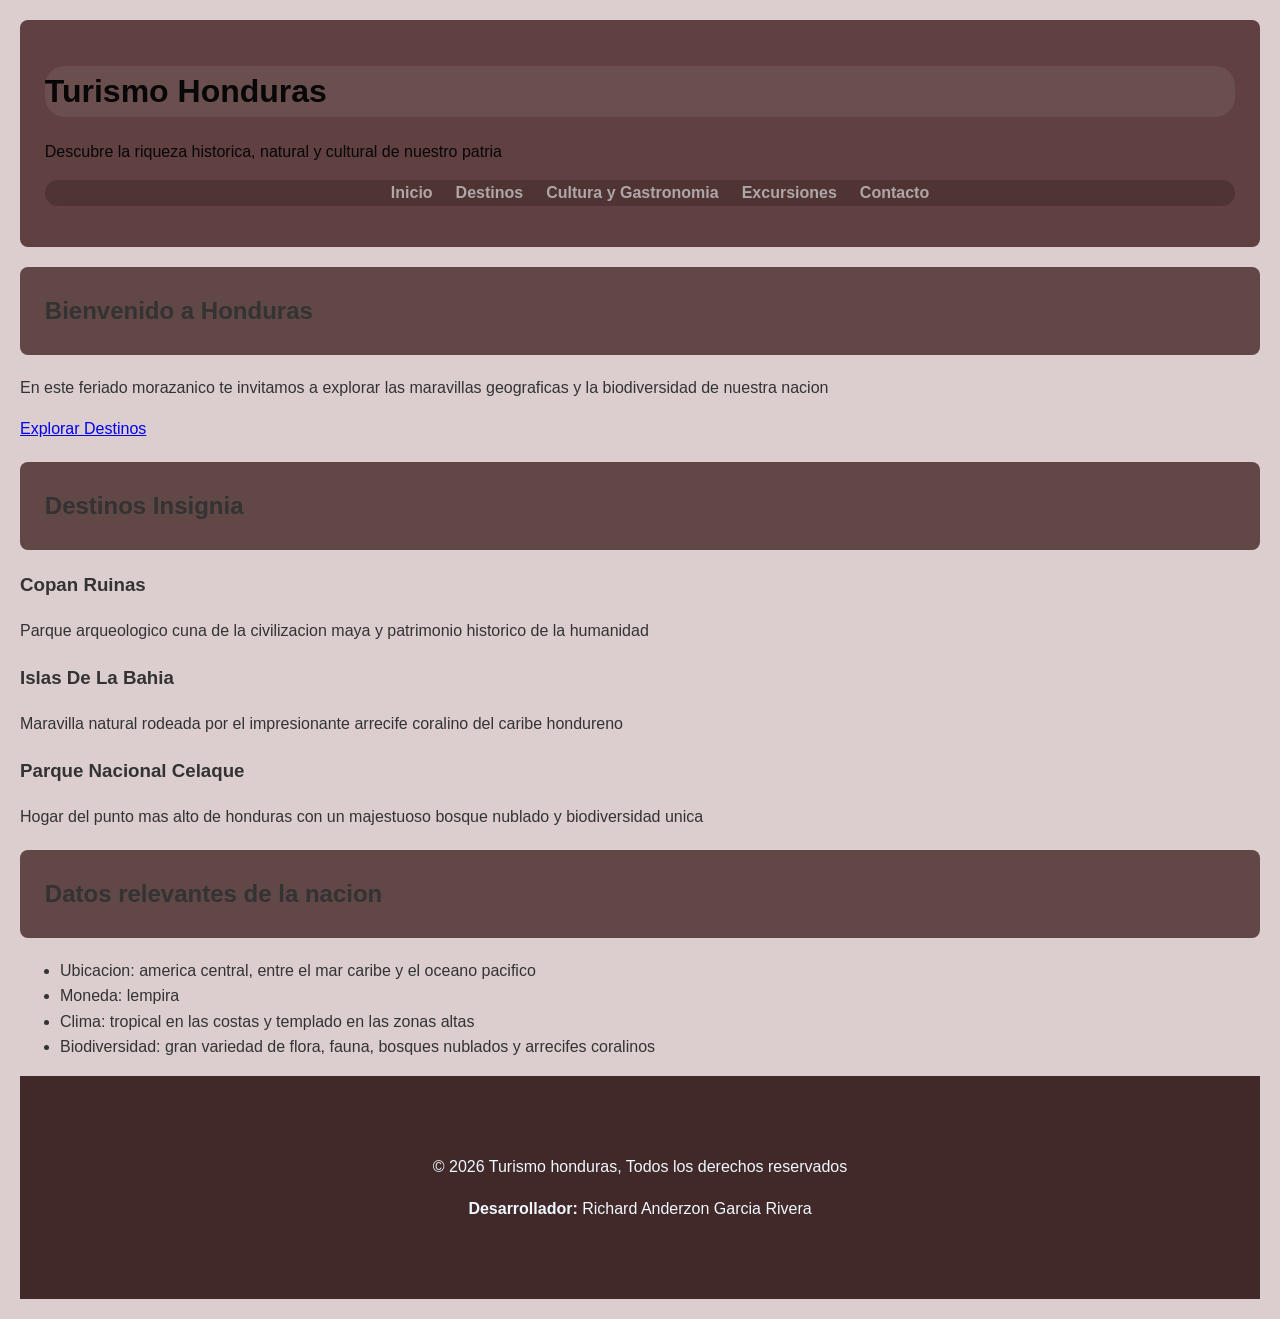
<file: index.html>
<!DOCTYPE html>
<html lang="es">
<head>
    <meta charset="UTF-8">
    <meta name="viewport" content="width=device-width, initial-scale=1.0">
    <title> Feriado Morazanico </title>
    <link rel="stylesheet" href="/css/styles.css">
</head>
<body class="body-class">
    <header class="header-class">
        <h1>Turismo Honduras</h1>
        <p>Descubre la riqueza historica, natural y cultural de nuestro patria</p>
        <nav class="nav-class">
            <ul>
                <li><a href="index.html">Inicio</a></li>
                <li><a href="destinos.html">Destinos</a></li>
                <li><a href="cultura.html">Cultura y Gastronomia</a></li>
                <li><a href="excursiones.html">Excursiones</a></li>
                <li><a href="contacto.html">Contacto</a></li>
        </nav>
    </header>
    <main class="main-class">
        <section class="section-class">
            <h2>Bienvenido a Honduras</h2>
            <p>En este feriado morazanico te invitamos a explorar las maravillas geograficas y la biodiversidad de nuestra nacion</p>
            <p><a href="destinos.html"> Explorar Destinos </a></p>
        </section>
        <section class="section-class">
            <h2>Destinos Insignia</h2>
            <article class="article-class">
                <h3>Copan Ruinas</h3>
                <p>Parque arqueologico cuna de la civilizacion maya y patrimonio historico de la humanidad</p>
            </article>
            <article class="article-class">
                <h3>Islas De La Bahia</h3>
                <p>Maravilla natural rodeada por el impresionante arrecife coralino del caribe hondureno</p>
            </article>
            <article class="article-class">
                <h3>Parque Nacional Celaque</h3>
                <p>Hogar del punto mas alto de honduras con un majestuoso bosque nublado y biodiversidad unica</p>
            </article>
        </section>
        <section class="section-class">
            <h2>Datos relevantes de la nacion</h2>
            <ul>
                <li>Ubicacion: america central, entre el mar caribe y el oceano pacifico</li>
                <li>Moneda: lempira</li>
                <li>Clima: tropical en las costas y templado en las zonas altas</li>
                <li>Biodiversidad: gran variedad de flora, fauna, bosques nublados y arrecifes coralinos</li>
            </ul>
        </section>
    </main>
    <footer class="footer-class">
        <p>&copy; 2026 Turismo honduras, Todos los derechos reservados</p>
        <p><strong> Desarrollador: </strong> Richard Anderzon Garcia Rivera </p>
    </footer>
</body>
</html>
</file>
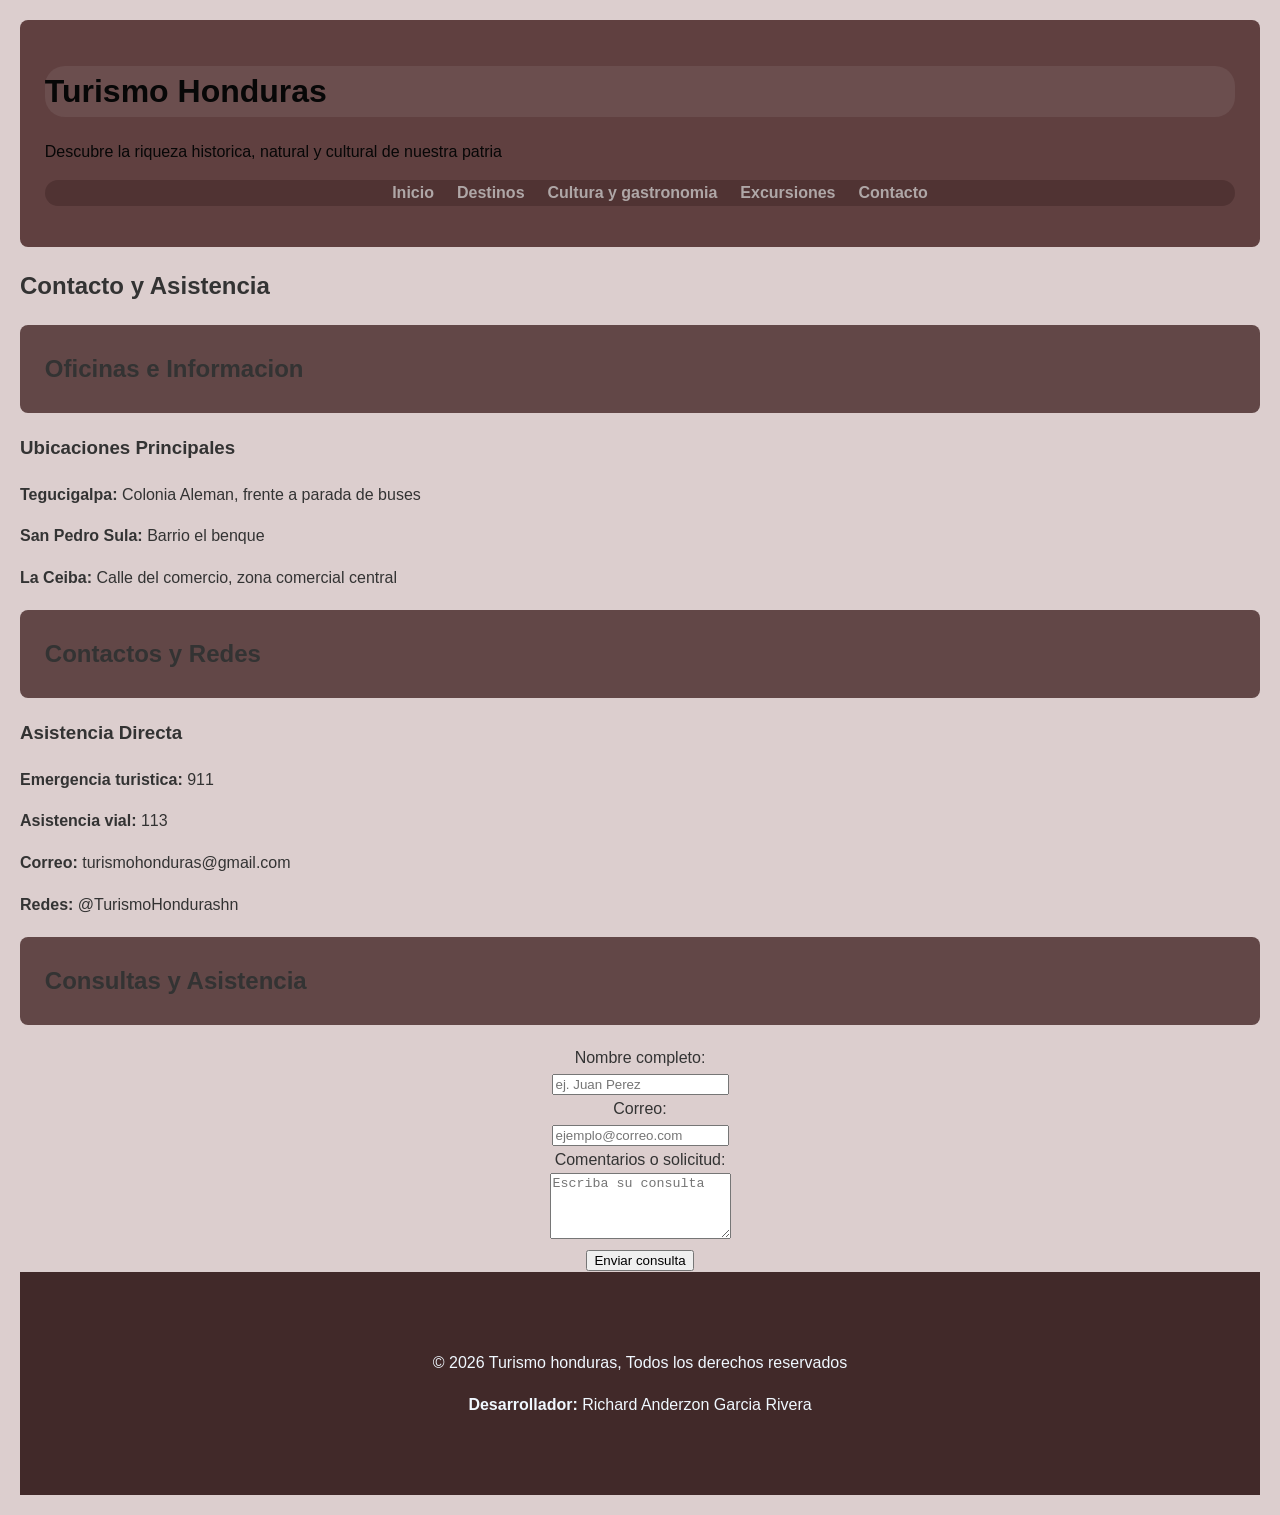
<file: contacto.html>
<!doctype html>
<html lang="es">
<head>
    <meta charset="utf-8">
    <meta name="viewport" content="width=device-width, initial-scale=1.0">
    <title>Contacto</title>
    <link rel="stylesheet" href="/css/styles.css">
</head>
<body class="body-class">
    <header class="header-class">
        <h1>Turismo Honduras</h1>
        <p>Descubre la riqueza historica, natural y cultural de nuestra patria</p>
        <nav class="nav-class">
            <ul>
                <li><a href="index.html">Inicio</a></li>
                <li><a href="destinos.html">Destinos</a></li>
                <li><a href="cultura.html">Cultura y gastronomia</a></li>
                <li><a href="excursiones.html">Excursiones</a></li>
                <li><a href="contacto.html">Contacto</a></li>
            </ul>
        </nav>
    </header>
    <main class="main-class">
        <section class="section-titulo-class">
            <h2>Contacto y Asistencia</h2>
        </section>
        <section class="section-class">
            <h2>Oficinas e Informacion</h2>
            <article class="article-class">
                <h3>Ubicaciones Principales</h3>
                <p><strong>Tegucigalpa: </strong> Colonia Aleman, frente a parada de buses</p>
                <p><strong>San Pedro Sula: </strong> Barrio el benque</p>
                <p><strong>La Ceiba: </strong> Calle del comercio, zona comercial central</p>
            </article>
        </section>
        <section class="section-class">
            <h2>Contactos y Redes</h2>
            <article class="article-class">
                <h3>Asistencia Directa</h3>
                <p><strong>Emergencia turistica: </strong> 911</p>
                <p><strong>Asistencia vial: </strong> 113</p>
                <p><strong>Correo: </strong> turismohonduras@gmail.com</p>
                <p><strong>Redes: </strong> @TurismoHondurashn</p>
            </article>
        </section>
        <section class="section-class">
            <h2>Consultas y Asistencia</h2>
            <form action="submit" method="post" class="form-class">
                <div class="form-group-class">
                    <label for="nombre-contacto">Nombre completo:</label><br>
                    <input type="text" id="nombre-contacto" name="nombre_contacto" required placeholder="ej. Juan Perez">
                </div>
                <div class="form-group-class">
                    <label for="correo-contacto">Correo:</label><br>
                    <input type="email" id="correo-contacto" name="correo_contacto" required placeholder="ejemplo@correo.com">
                </div>
                <div class="form-group-class">
                    <label for="mensaje">Comentarios o solicitud:</label><br>
                    <textarea id="mensaje" name="mensaje" rows="4" required placeholder="Escriba su consulta"></textarea>
                </div>
                <div class="button-class">
                    <button type="submit">Enviar consulta</button>
                </div>
            </form>
        </section>
    </main>
    <footer class="footer-class">
        <p>&copy; 2026 Turismo honduras, Todos los derechos reservados</p>
        <p><strong> Desarrollador: </strong> Richard Anderzon Garcia Rivera </p>
    </footer>
</body>
</html>
</file>
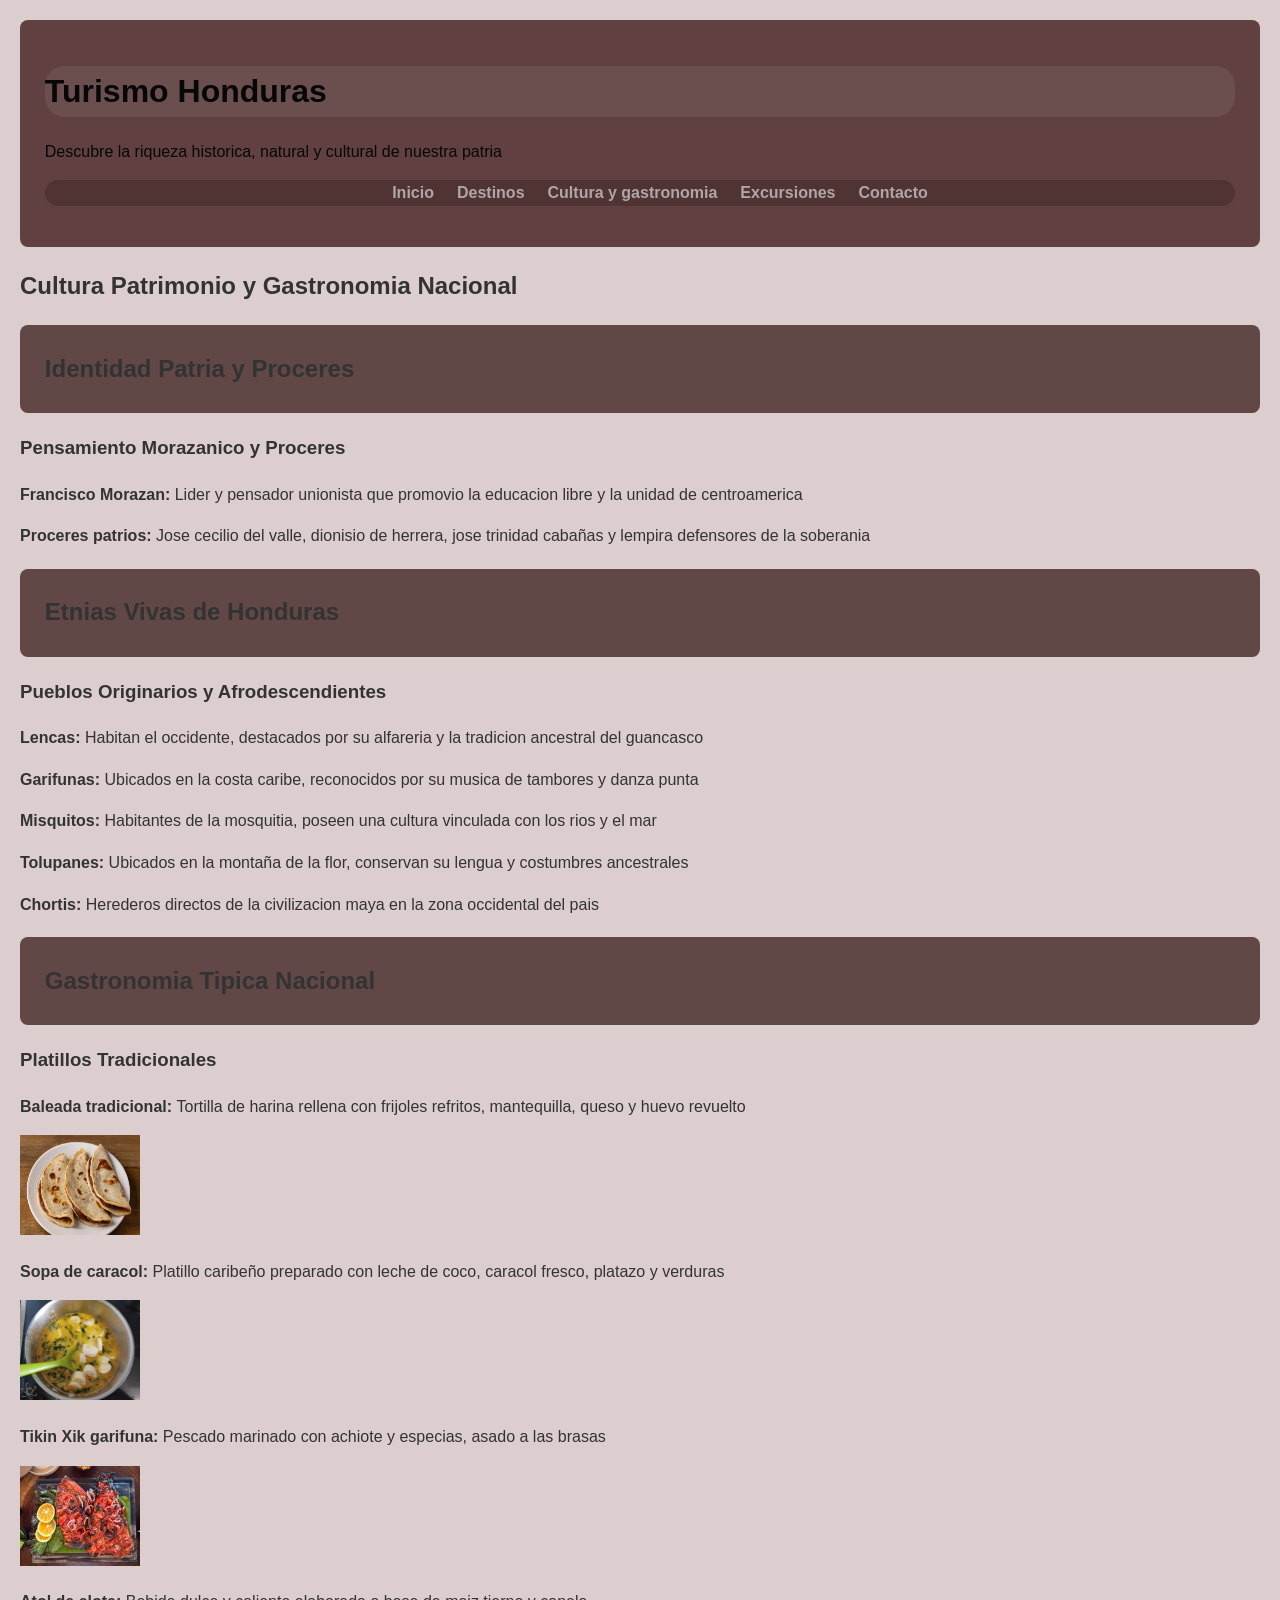
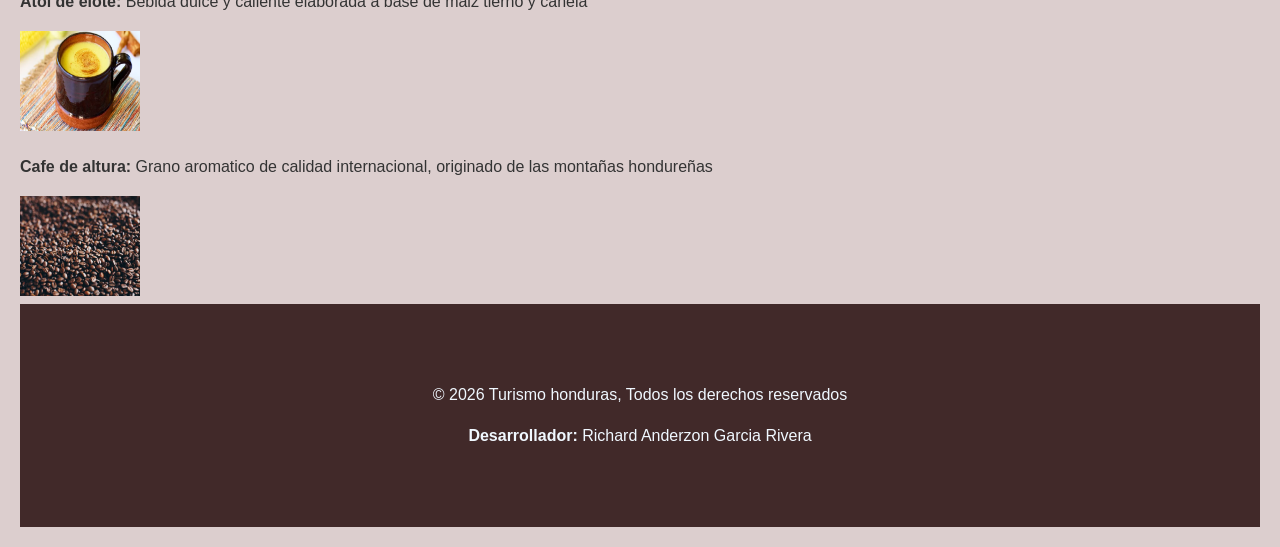
<file: cultura.html>
<!doctype html>
<html lang="es">
<head>
    <meta charset="utf-8">
    <meta name="viewport" content="width=device-width, initial-scale=1.0">
    <title>Cultura y Gastronomia</title>
    <link rel="stylesheet" href="/css/styles.css">
</head>
<body class="body-class">
    <header class="header-class">
        <h1>Turismo Honduras</h1>
        <p>Descubre la riqueza historica, natural y cultural de nuestra patria</p>
        <nav class="nav-class">
            <ul>
                <li><a href="index.html">Inicio</a></li>
                <li><a href="destinos.html">Destinos</a></li>
                <li><a href="cultura.html">Cultura y gastronomia</a></li>
                <li><a href="excursiones.html">Excursiones</a></li>
                <li><a href="contacto.html">Contacto</a></li>
            </ul>
        </nav>
    </header>
    <main class="main-class">
        <section>
            <h2>Cultura Patrimonio y Gastronomia Nacional</h2>
        </section>
        <section class="section-class">
            <h2>Identidad Patria y Proceres</h2>
            <article class="article-class">
                <h3>Pensamiento Morazanico y Proceres</h3>
                <p><strong>Francisco Morazan: </strong> Lider y pensador unionista que promovio la educacion libre y la unidad de centroamerica</p>
                <p><strong>Proceres patrios: </strong> Jose cecilio del valle, dionisio de herrera, jose trinidad cabañas y lempira defensores de la soberania</p>
            </article>
        </section>
        <section class="section-class">
            <h2>Etnias Vivas de Honduras</h2>
            <article class="article-class">
                <h3>Pueblos Originarios y Afrodescendientes</h3>
                <p><strong>Lencas: </strong> Habitan el occidente, destacados por su alfareria y la tradicion ancestral del guancasco</p>
                <p><strong>Garifunas: </strong> Ubicados en la costa caribe, reconocidos por su musica de tambores y danza punta</p>
                <p><strong>Misquitos: </strong> Habitantes de la mosquitia, poseen una cultura vinculada con los rios y el mar</p>
                <p><strong>Tolupanes: </strong> Ubicados en la montaña de la flor, conservan su lengua y costumbres ancestrales</p>
                <p><strong>Chortis: </strong> Herederos directos de la civilizacion maya en la zona occidental del pais</p>
            </article>
        </section>
        <section class="section-class">
            <h2>Gastronomia Tipica Nacional</h2>
            <h3>Platillos Tradicionales</h3>
            <article class="article-img-class">
                <p><strong>Baleada tradicional: </strong> Tortilla de harina rellena con frijoles refritos, mantequilla, queso y huevo revuelto</p>
                <img src="/imagenes/bale.png" alt="" height="100" width="120">
            </article>
            <article class="article-img-class">
                <p><strong>Sopa de caracol: </strong> Platillo caribeño preparado con leche de coco, caracol fresco, platazo y verduras</p>
                <img src="/imagenes/sopa.png" alt="" height="100" width="120">
            </article >
            <article class="article-img-class">
                <p><strong>Tikin Xik garifuna: </strong> Pescado marinado con achiote y especias, asado a las brasas</p>
                <img src="/imagenes/tikin.png" alt="" height="100" width="120">
           </article>
           <article class="article-img-class">
                <p><strong>Atol de elote: </strong> Bebida dulce y caliente elaborada a base de maiz tierno y canela</p>
                <img src="/imagenes/atol.png" alt="" height="100" width="120">
           </article>
           <article class="article-img-class">
                <p><strong>Cafe de altura: </strong> Grano aromatico de calidad internacional, originado de las montañas hondureñas</p>
                <img src="/imagenes/caffe.png" alt="" height="100" width="120">
           </article>
        </section>
    </main>
    <footer class="footer-class">
        <p>&copy; 2026 Turismo honduras, Todos los derechos reservados</p>
        <p><strong> Desarrollador: </strong> Richard Anderzon Garcia Rivera </p>
    </footer>
</body>
</html>
</file>
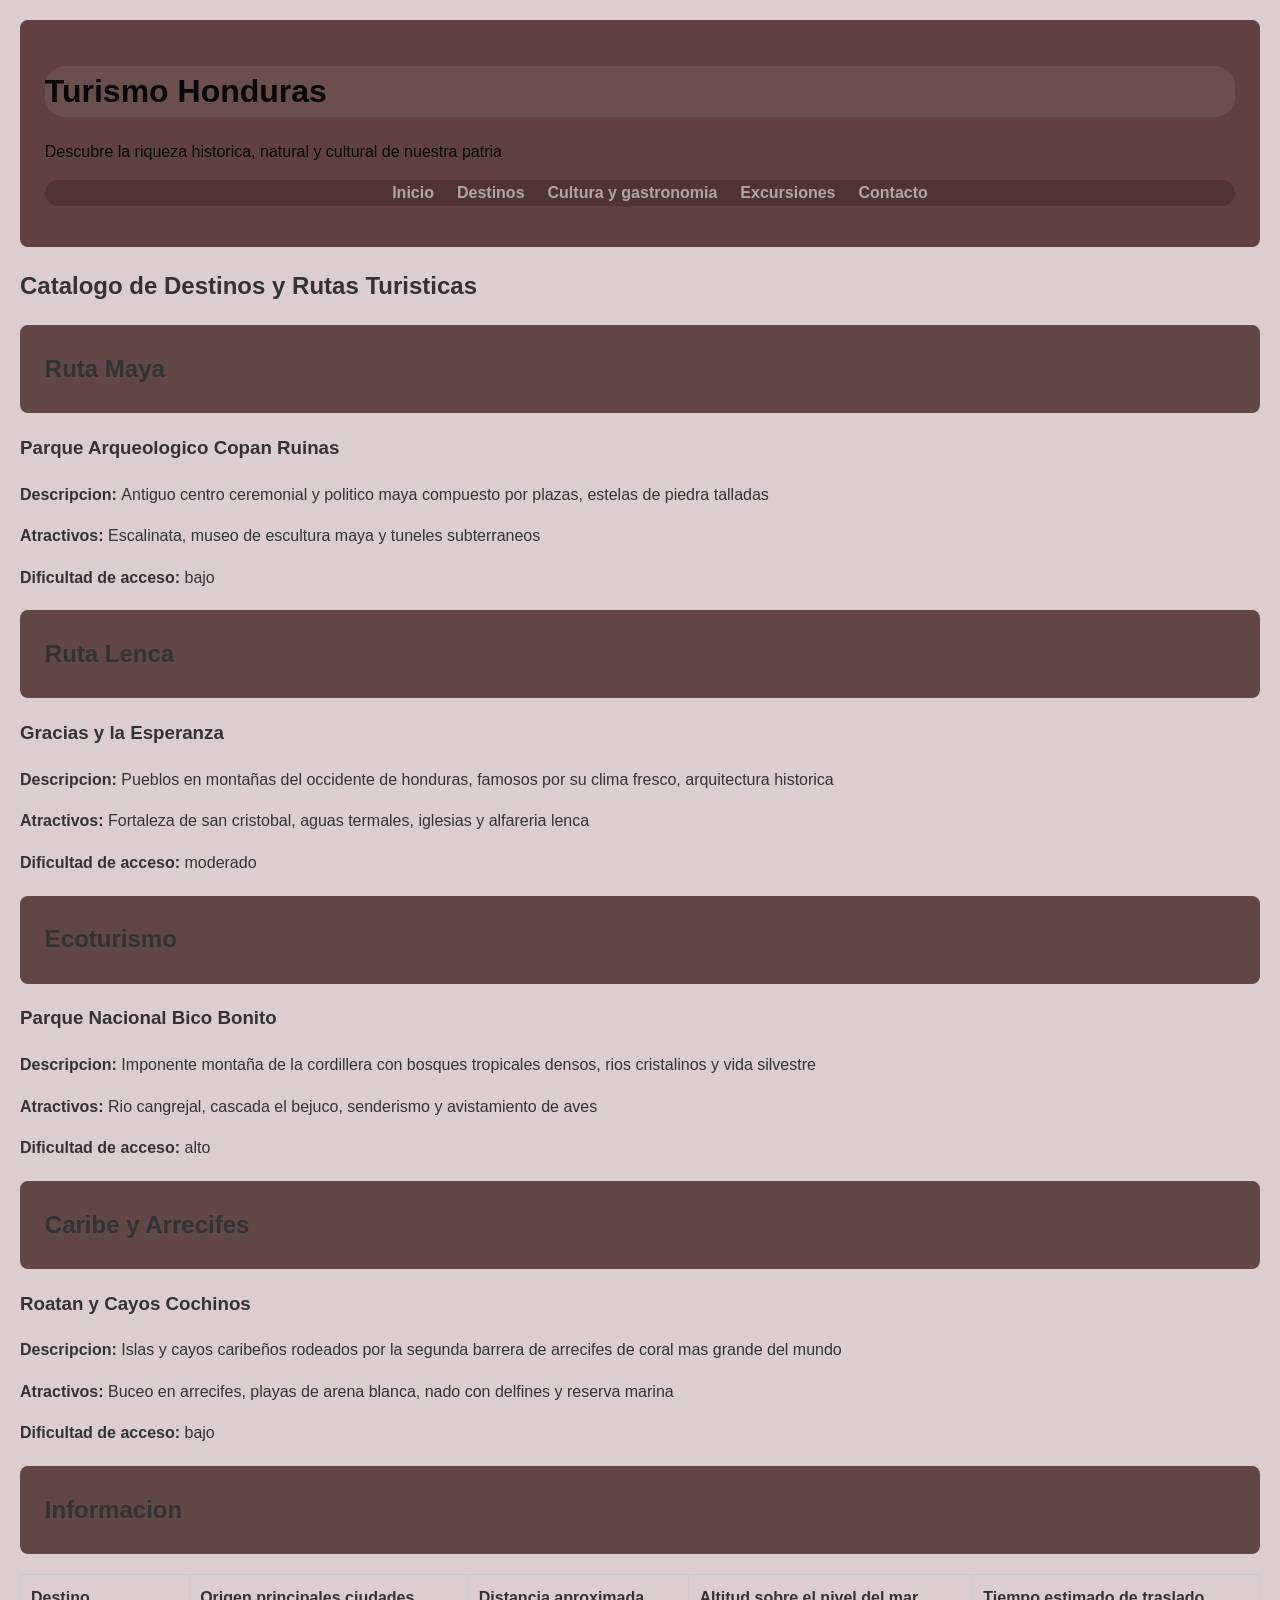
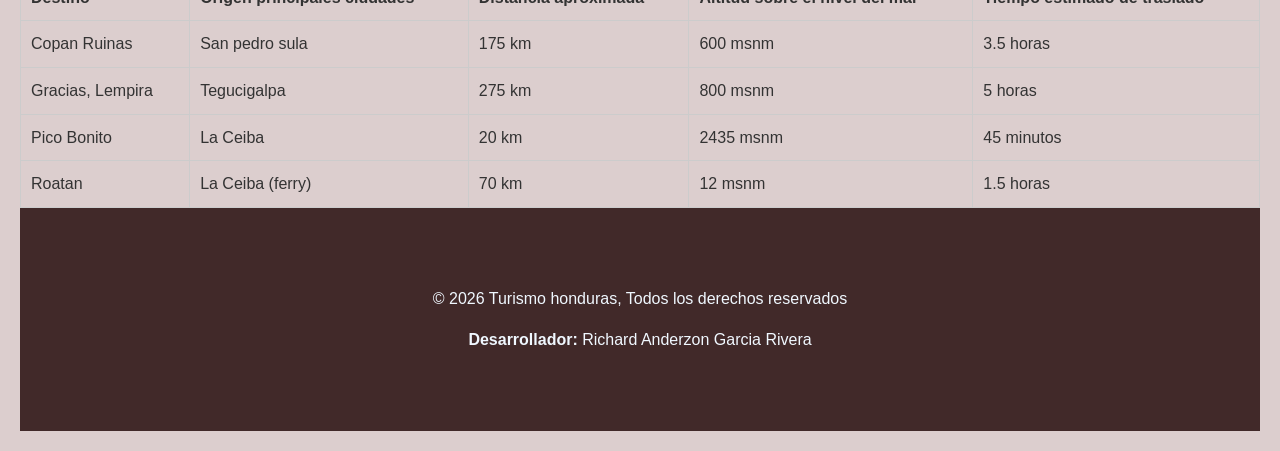
<file: destinos.html>
<!doctype html>
<html lang="es">
<head>
    <meta charset="UTF-8">
    <meta name="viewport" content="width=device-width, initial-scale=1.0">
    <title>Destinos</title>
    <link rel="stylesheet" href="/css/styles.css">
</head>
<body class="body-class">
    <header class="header-class">
        <h1>Turismo Honduras</h1>
        <p>Descubre la riqueza historica, natural y cultural de nuestra patria</p>
        <nav class="nav-class">
            <ul>
                <li><a href="index.html">Inicio</a></li>
                <li><a href="destinos.html">Destinos</a></li>
                <li><a href="cultura.html">Cultura y gastronomia</a></li>
                <li><a href="excursiones.html">Excursiones</a></li>
                <li><a href="contacto.html">Contacto</a></li>
            </ul>
        </nav>
    </header>
    <main class="main-class">
        <section>
            <h2>Catalogo de Destinos y Rutas Turisticas</h2>
        </section>
        <section class="section-class">
            <h2>Ruta Maya</h2>
            <article class="article-class">
                <h3>Parque Arqueologico Copan Ruinas</h3>
                <p><strong>Descripcion: </strong> Antiguo centro ceremonial y politico maya compuesto por plazas, estelas de piedra talladas</p>
                <p><strong>Atractivos: </strong> Escalinata, museo de escultura maya y tuneles subterraneos</p>
                <p><strong>Dificultad de acceso: </strong> bajo </p>
            </article>
        </section>
        <section class="section-class">
            <h2>Ruta Lenca</h2>
            <article class="article-class">
                <h3>Gracias y la Esperanza</h3>
                <p><strong>Descripcion: </strong> Pueblos en montañas del occidente de honduras, famosos por su clima fresco, arquitectura historica</p>
                <p><strong>Atractivos: </strong> Fortaleza de san cristobal, aguas termales, iglesias y alfareria lenca</p>
                <p><strong>Dificultad de acceso: </strong> moderado </p>
            </article>
        </section>
        <section class="section-class">
            <h2>Ecoturismo</h2>
            <article class="article-class">
                <h3>Parque Nacional Bico Bonito</h3>
                <p><strong>Descripcion: </strong> Imponente montaña de la cordillera con bosques tropicales densos, rios cristalinos y vida silvestre</p>
                <p><strong>Atractivos: </strong> Rio cangrejal, cascada el bejuco, senderismo y avistamiento de aves</p>
                <p><strong>Dificultad de acceso: </strong> alto </p>
            </article>
        </section>
        <section class="section-class">
            <h2>Caribe y Arrecifes</h2>
            <article class="article-class">
                <h3>Roatan y Cayos Cochinos</h3>
                <p><strong>Descripcion: </strong> Islas y cayos caribeños rodeados por la segunda barrera de arrecifes de coral mas grande del mundo </p>
                <p><strong>Atractivos: </strong> Buceo en arrecifes, playas de arena blanca, nado con delfines y reserva marina</p>
                <p><strong>Dificultad de acceso: </strong> bajo</p>
            </article>
        </section>
        <section class="section-class">
            <h2>Informacion</h2>
            <table class="table-class" border="1px">
                <thead>
                    <tr>
                        <th>Destino</th>
                        <th>Origen principales ciudades</th>
                        <th>Distancia aproximada</th>
                        <th>Altitud sobre el nivel del mar</th>
                        <th>Tiempo estimado de traslado</th>
                    </tr>
                </thead>
                <tbody>
                    <tr>
                        <td>Copan Ruinas</td>
                        <td>San pedro sula</td>
                        <td>175 km</td>
                        <td>600 msnm</td>
                        <td>3.5 horas</td>
                    </tr>
                    <tr>
                        <td>Gracias, Lempira</td>
                        <td>Tegucigalpa</td>
                        <td>275 km</td>
                        <td>800 msnm</td>
                        <td>5 horas</td>
                    </tr>
                        <tr>
                        <td>Pico Bonito</td>
                        <td>La Ceiba</td>
                        <td>20 km</td>
                        <td>2435 msnm</td>
                        <td>45 minutos</td>
                    </tr>
                    <tr>
                        <td>Roatan</td>
                        <td>La Ceiba (ferry)</td>
                        <td>70 km</td>
                        <td>12 msnm</td>
                        <td>1.5 horas</td>
                    </tr>
                </tbody>
            </table>
        </section>
    </main>
    <footer class="footer-class">
        <p>&copy; 2026 Turismo honduras, Todos los derechos reservados</p>
        <p><strong> Desarrollador: </strong> Richard Anderzon Garcia Rivera </p>
    </footer>
</body>
</html>
</file>
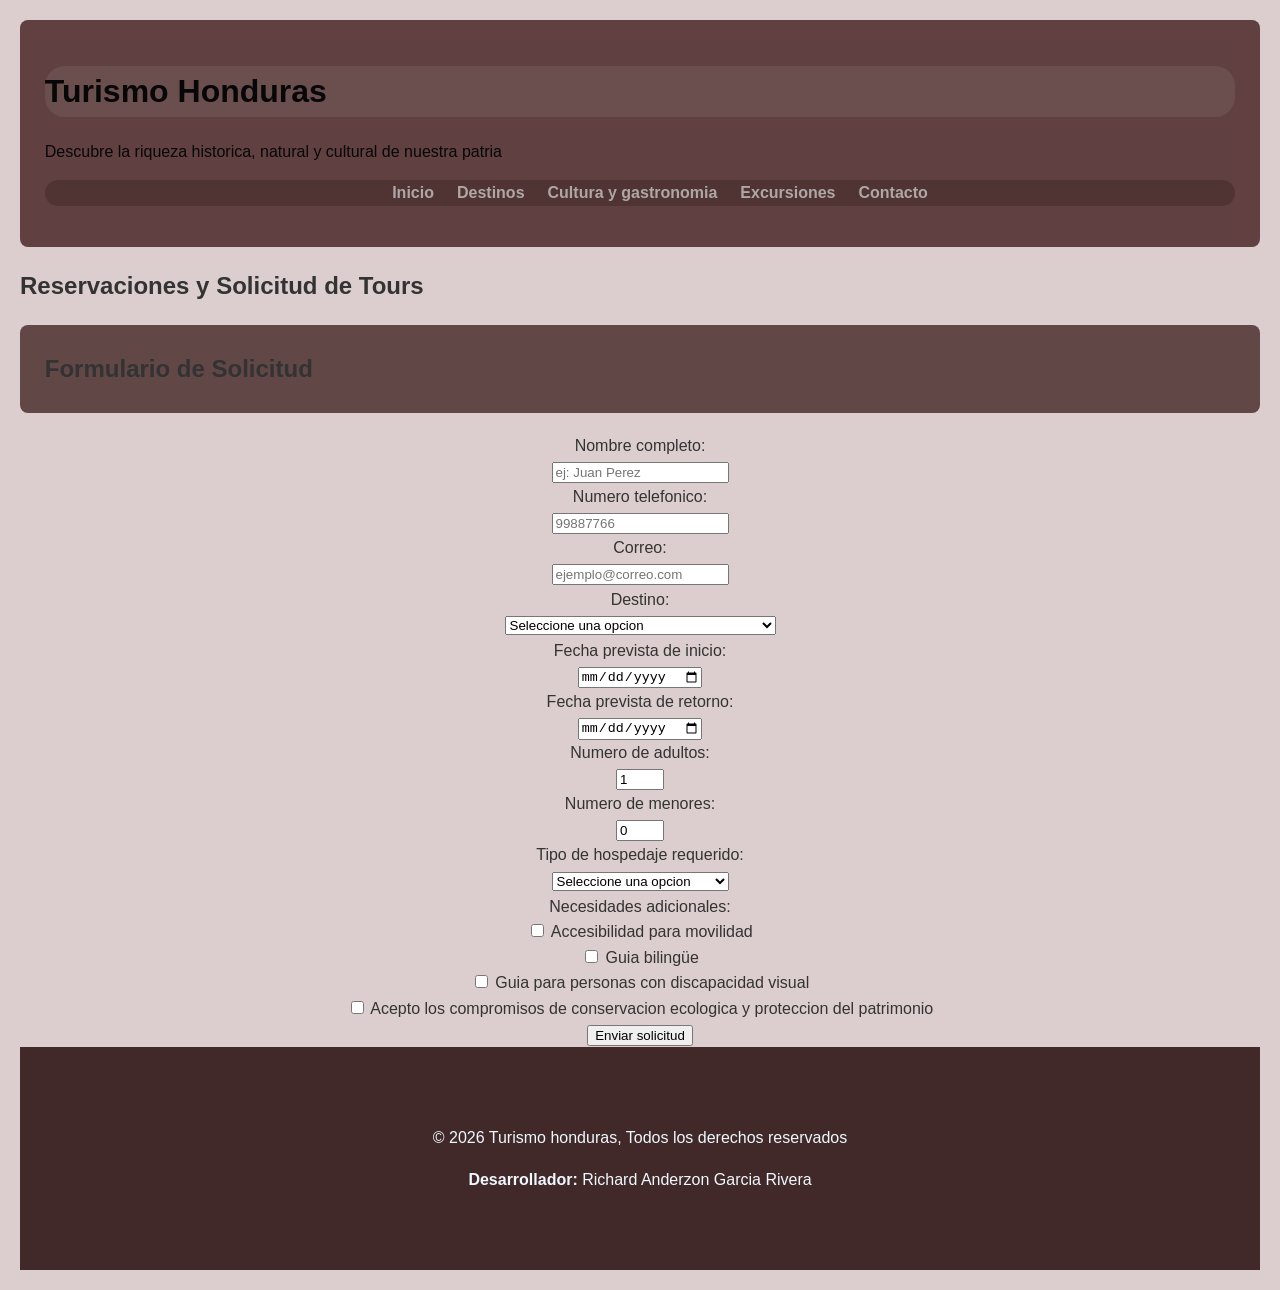
<file: excursiones.html>
<!doctype html>
<html lang="es">
<head>
    <meta charset="UTF-8">
    <meta name="viewport" content="width=device-width, initial-scale=1.0">
    <title>Excursiones</title>
    <link rel="stylesheet" href="/css/styles.css">
</head>
<body class="body-class">
    <header class="header-class">
        <h1>Turismo Honduras</h1>
        <p>Descubre la riqueza historica, natural y cultural de nuestra patria</p>
        <nav class="nav-class">
            <ul>
                <li><a href="index.html">Inicio</a></li>
                <li><a href="destinos.html">Destinos</a></li>
                <li><a href="cultura.html">Cultura y gastronomia</a></li>
                <li><a href="excursiones.html">Excursiones</a></li>
                <li><a href="contacto.html">Contacto</a></li>
            </ul>
        </nav>
    </header>
    <main class="main-class">
        <section class="section-titulo-class">
            <h2>Reservaciones y Solicitud de Tours</h2>
        </section>
        <section class="section-class">
            <h2>Formulario de Solicitud</h2>
            <form action="submit" method="post" class="form-class">
                <div class="form-group-class">
                    <label for="nombre">Nombre completo:</label><br>
                    <input type="text" id="nombre" name="nombre" required placeholder="ej: Juan Perez">
                </div>
                <div class="form-group-class">
                    <label for="telefono">Numero telefonico:</label><br>
                    <input type="tel" id="telefono" name="telefono" required pattern="[0-9]{8,8}" placeholder="99887766">
                </div>
                <div class="form-group-class">
                    <label for="correo">Correo:</label><br>
                    <input type="email" id="correo" name="correo" required placeholder="ejemplo@correo.com">
                </div>
                <div class="form-group-class">
                    <label for="destino">Destino:</label><br>
                    <select id="destino" name="destino" required>
                        <option value="">Seleccione una opcion</option>
                        <option value="copan">Ruta Maya - Copan Ruinas</option>
                        <option value="lenca">Ruta Lenca - Gracias y La Esperanza</option>
                        <option value="ecoturismo">Ecoturismo - Parque Nacional Pico Bonito</option>
                        <option value="caribe">Caribe - Roatan y Cayos Cochinos</option>
                    </select>
                </div>
                <div class="form-group-class">
                    <label for="fecha-inicio">Fecha prevista de inicio:</label><br>
                    <input type="date" id="fecha-inicio" name="fecha_inicio" required>
                </div>
                <div class="form-group-class">
                    <label for="fecha-retorno">Fecha prevista de retorno:</label><br>
                    <input type="date" id="fecha-retorno" name="fecha_retorno" required>
                </div>
                <div class="form-group-class">
                    <label for="adultos">Numero de adultos:</label><br>
                    <input type="number" id="adultos" name="adultos" min="1" max="20" value="1" required>
                </div>
                <div class="form-group-class">
                    <label for="menores">Numero de menores:</label><br>
                    <input type="number" id="menores" name="menores" min="0" max="20" value="0" required>
                </div>
                <div class="form-group-class">
                    <label for="hospedaje">Tipo de hospedaje requerido:</label><br>
                    <select id="hospedaje" name="hospedaje" required>
                        <option value="">Seleccione una opcion</option>
                        <option value="cabana">Cabaña ecologica</option>
                        <option value="hotel">Hotel colonial</option>
                        <option value="campamento">Campamento de montaña</option>
                    </select>
                </div>
                <div class="checkbox-class">
                    <label>Necesidades adicionales:</label><br>
                    <input type="checkbox" id="accesibilidad" name="necesidades[]" value="accesibilidad">
                    <label for="accesibilidad">Accesibilidad para movilidad </label><br>
                    <input type="checkbox" id="guia" name="necesidades[]" value="guia_bilingue">
                    <label for="guia">Guia bilingüe</label><br>
                    <input type="checkbox" id="guia-ciegos" name="necesidades[]" value="guia_ciegos">
                    <label for="guia-ciegos">Guia para personas con discapacidad visual</label>
                </div>
                <div class="checkbox-class">
                    <input type="checkbox" id="compromiso" name="compromiso" required>
                    <label for="compromiso">Acepto los compromisos de conservacion ecologica y proteccion del patrimonio</label>
                </div>
                <div class="button-class">
                    <button type="submit">Enviar solicitud</button>
                </div>
            </form>
        </section>
    </main>
    <footer class="footer-class">
        <p>&copy; 2026 Turismo honduras, Todos los derechos reservados</p>
        <p><strong> Desarrollador: </strong> Richard Anderzon Garcia Rivera </p>
    </footer>
</body>
</html>
</file>
<file: css/styles.css>
body {
    font-family: Arial, sans-serif;
    line-height: 1.6;
    margin: 0;
    padding: 20px;
    background-color: #dccece;
    color: #333;
}

header {
    background-color: #604040;
    color: #070707;
    padding: 2%;
    text-align: left;
    border-radius: 8px;
}

header h1{
    background-color: #6b4e4e;
    padding: auto;
    border-radius: 20px;
}

.nav-class ul {
    list-style: none;
    display: flex;
    justify-content: center;
    gap: 2%;
    background-color: #503333;
    border-radius: 20px;
}

.nav-class a {
    text-decoration: none;
    color: #afa7a7;
    font-weight: bold;
}

.section-class h2{
    background-color: #624747;
    padding: 2%;
    border-radius: 8px;
}

.table-class {
    width: 100%;
    border-collapse: collapse;
}

.table-class th{
    border: 1px solid #ccc;
    padding: 10px;
    text-align: left;  
}

.table-class td {
    border: 1px solid #ccc;
    padding: 10px;
    text-align: left;
}

footer{
    background-color: #412929;
    color: aliceblue;
    padding: 5%;
    justify-content: center;
    text-align: center;
}

form{
    justify-content: center;
    text-align: center;
}
</file>
